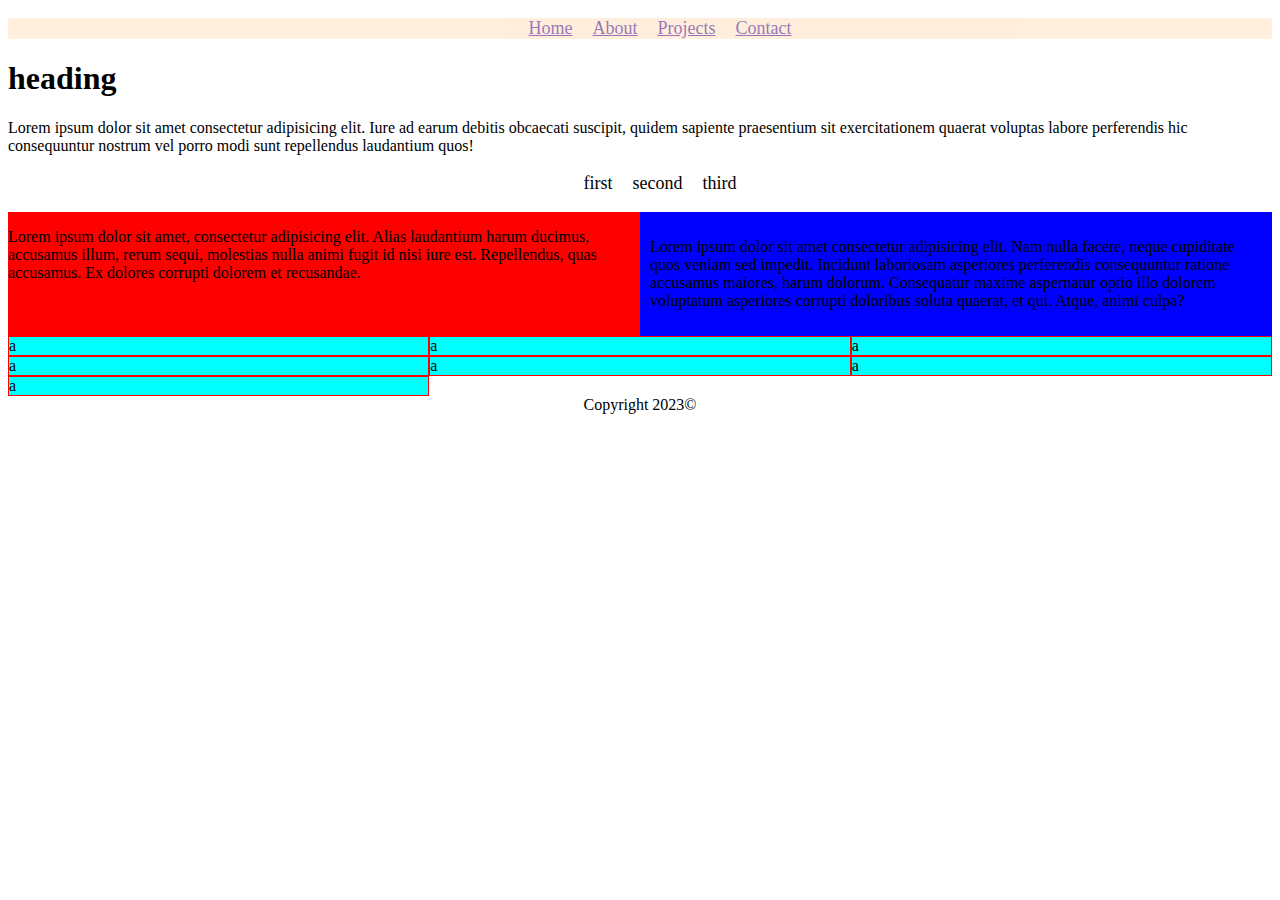
<file: week3/index.html>
<!DOCTYPE html>
<html lang="en">

<head>
    <meta charset="UTF-8">
    <meta http-equiv="X-UA-Compatible" content="IE=edge">
    <meta name="viewport" content="width=device-width, initial-scale=1.0">
    <title>Document</title>
    <link rel="stylesheet" href="style.css">
</head>

<body>
    <nav>
        <ul>
            <li><a href="">Home</a></li>
            <li><a href="">About</a></li>
            <li><a href="">Projects</a></li>
            <li><a href="">Contact</a></li>
        </ul>
    </nav>
    <header>
        <h1>heading</h1>
    </header>
    <main>
        <p>Lorem ipsum dolor sit amet consectetur adipisicing elit. Iure ad earum debitis obcaecati suscipit, quidem
            sapiente praesentium sit exercitationem quaerat voluptas labore perferendis hic consequuntur nostrum vel
            porro
            modi sunt repellendus laudantium quos!</p>
        <ul>
            <li>first</li>
            <li>second</li>
            <li>third</li>
        </ul>

        <div class="parags">
            <section class="sec1">
                <p>Lorem ipsum dolor sit amet, consectetur adipisicing elit. Alias laudantium harum ducimus, accusamus
                    illum, rerum sequi, molestias nulla animi fugit id nisi iure est. Repellendus, quas accusamus. Ex
                    dolores corrupti dolorem et recusandae.</p>
            </section>
            <section class="sec2">
                <p>Lorem ipsum dolor sit amet consectetur adipisicing elit. Nam nulla facere, neque cupiditate quos veniam
                    sed impedit. Incidunt laboriosam asperiores perferendis consequuntur ratione accusamus maiores, harum
                    dolorum. Consequatur maxime aspernatur optio illo dolorem voluptatum asperiores corrupti doloribus
                    soluta quaerat, et qui. Atque, animi culpa?</p>
            </section>
        </div>

        <div class="container-grid">
            <div>a</div>
            <div>a</div>
            <div>a</div>
            <div>a</div>
            <div>a</div>
            <div>a</div>
            <div>a</div>
        </div>
    </main>
    <footer>
        <p>Copyright 2023&copy;</p>
    </footer>
</body>

</html>
</file>
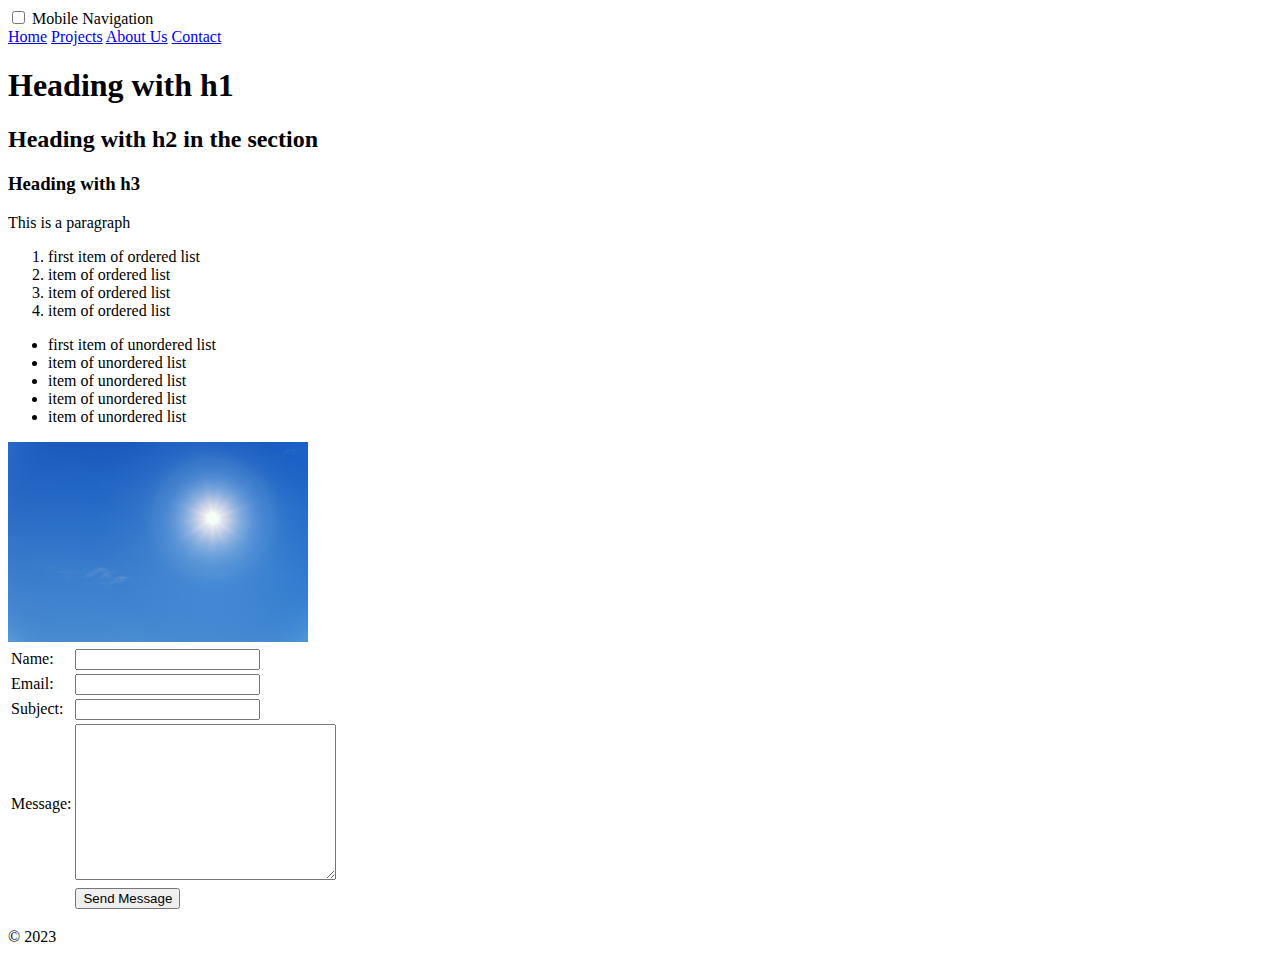
<file: week2/exercise1/index.html>
<!DOCTYPE html>
<html lang="en">
<head>
    <meta charset="UTF-8">
    <meta http-equiv="X-UA-Compatible" content="IE=edge">
    <meta name="viewport" content="width=device-width, initial-scale=1.0">
    <title>Exercise 1</title>
</head>
<body>
    <input type="checkbox" name="toggle-nav" id="toggle-nav">
    <label for="toggle-nav">Mobile Navigation</label>
    <nav>
        <a href="index.html">Home</a>
        <a href="projects.html">Projects</a>
        <a href="aboutus.html">About Us</a>
        <a href="contact.html">Contact</a>
    </nav>
    <header>
        <h1>Heading with h1</h1>
    </header>
    <main>
        <section>
            <h2>Heading with h2 in the section</h2>
        </section>
        <h3>Heading with h3</h3>
        <p>This is a paragraph</p>
        <ol>
            <li>first item of ordered list</li>
            <li> item of ordered list</li>
            <li> item of ordered list</li>
            <li>item of ordered list</li>
        </ol>
        <ul>
            <li>first item of unordered list</li>
            <li>item of unordered list</li>
            <li>item of unordered list</li>
            <li>item of unordered list</li>
            <li>item of unordered list</li>
        </ul>
        <img src="img/sun.jpg" alt="sun" width="300">
        <form action="contact.php" method="post">
            <table>
                <tr>
                    <td><label for="name">Name:</label></td>
                    <td><input type="text" id="name" name="name"></td>
                </tr>
                <tr>
                    <td> <label for="email">Email:</label></td>
                    <td><input type="email" id="email" name="email"></td>
                </tr>
                <tr>
                    <td><label for="subject">Subject:</label></td>
                    <td><input type="text" id="subject" name="subject"></td>
                </tr>
                <tr>
                    <td> <label for="message">Message:</label></td>
                    <td><textarea name="message" id="message" cols="30" rows="10"></textarea></td>
                </tr>
                <tr>
                    <td></td>
                    <td><button type="submit">Send Message</button></td>
                </tr>
            </table>
        </form>
    </main>
    <footer>
        <p>&copy; 2023</p>
    </footer>
</body>
</html>
</file>
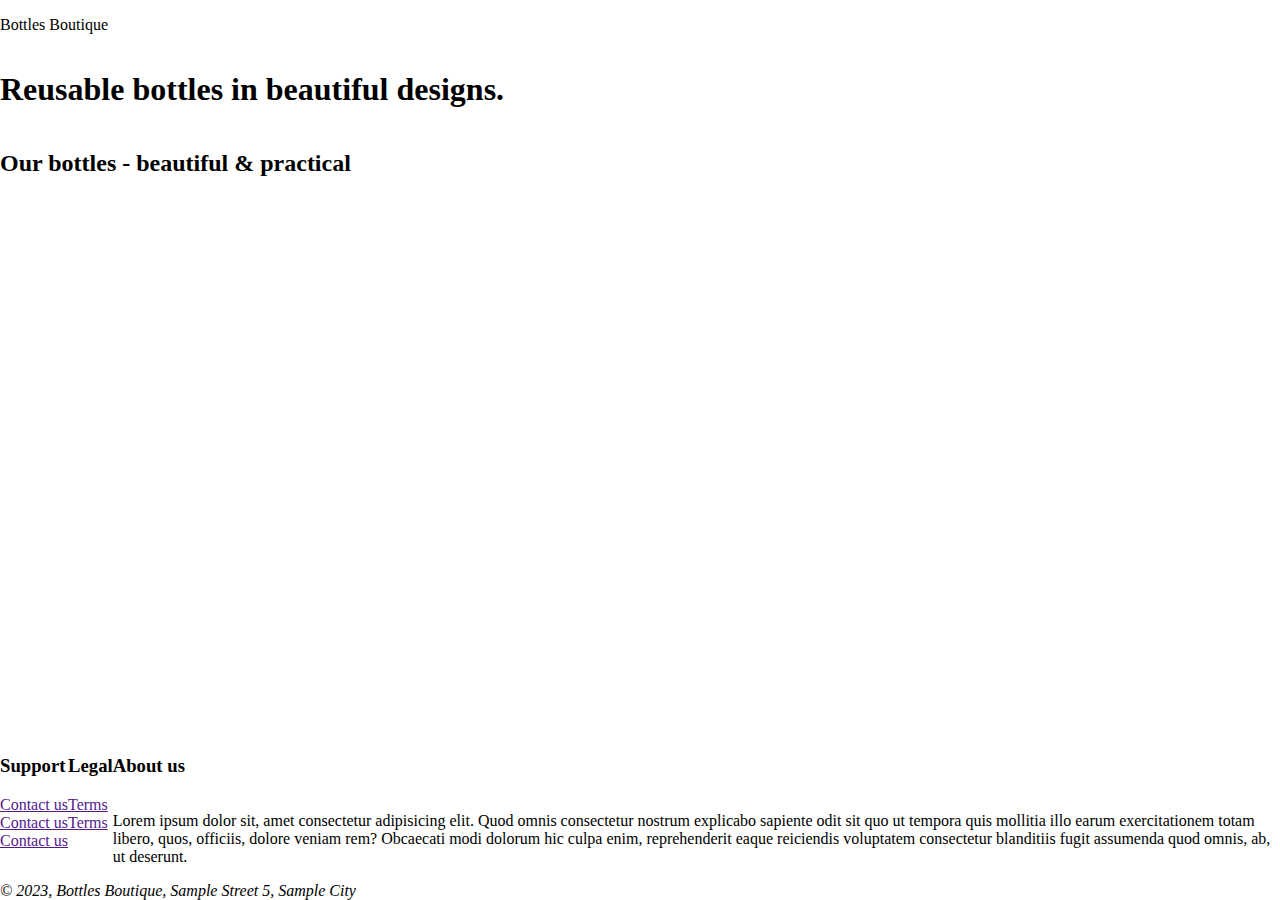
<file: week3/recap/index.html>
<!DOCTYPE html>
<html lang="en">
    <head>
        <meta charset="UTF-8">
        <meta http-equiv="X-UA-Compatible" content="IE=edge">
        <meta name="viewport" content="width=device-width, initial-scale=1.0">
        <title>Recap HTML & CSS</title>
        <link rel="stylesheet" href="style.css">
    </head>
    <body>
        <nav>
            <p>Bottles Boutique</p> 
        </nav>
        <header>
            <h1>Reusable bottles in beautiful designs.</h1>
        </header>
        <main>
            <h2>Our bottles - beautiful & practical</h2>
        </main>
        <footer>
            <nav>
                <div>
                    <h3>Support</h3>
                    <ul>
                        <li>
                            <a href="">Contact us</a>
                        </li>
                        <li>
                            <a href="">Contact us</a>
                        </li>
                        <li>
                            <a href="">Contact us</a>
                        </li>
                    </ul>
                </div>
                <div>
                    <h3>Legal</h3>
                    <ul>
                        <li>
                            <a href="">Terms</a>
                        </li>
                        <li>
                            <a href="">Terms</a>
                        </li>
                    </ul>
                </div>
            </nav>
            <h3>About us</h3>
            <p>Lorem ipsum dolor sit, amet consectetur adipisicing elit. Quod omnis consectetur nostrum explicabo sapiente odit sit quo ut tempora quis mollitia illo earum exercitationem totam libero, quos, officiis, dolore veniam rem? Obcaecati modi dolorum hic culpa enim, reprehenderit eaque reiciendis voluptatem consectetur blanditiis fugit assumenda quod omnis, ab, ut deserunt.</p>
            <address>
                &copy; 2023, Bottles Boutique, Sample Street 5, Sample City
            </address>
        </footer>
    </body>
</html>
</file>
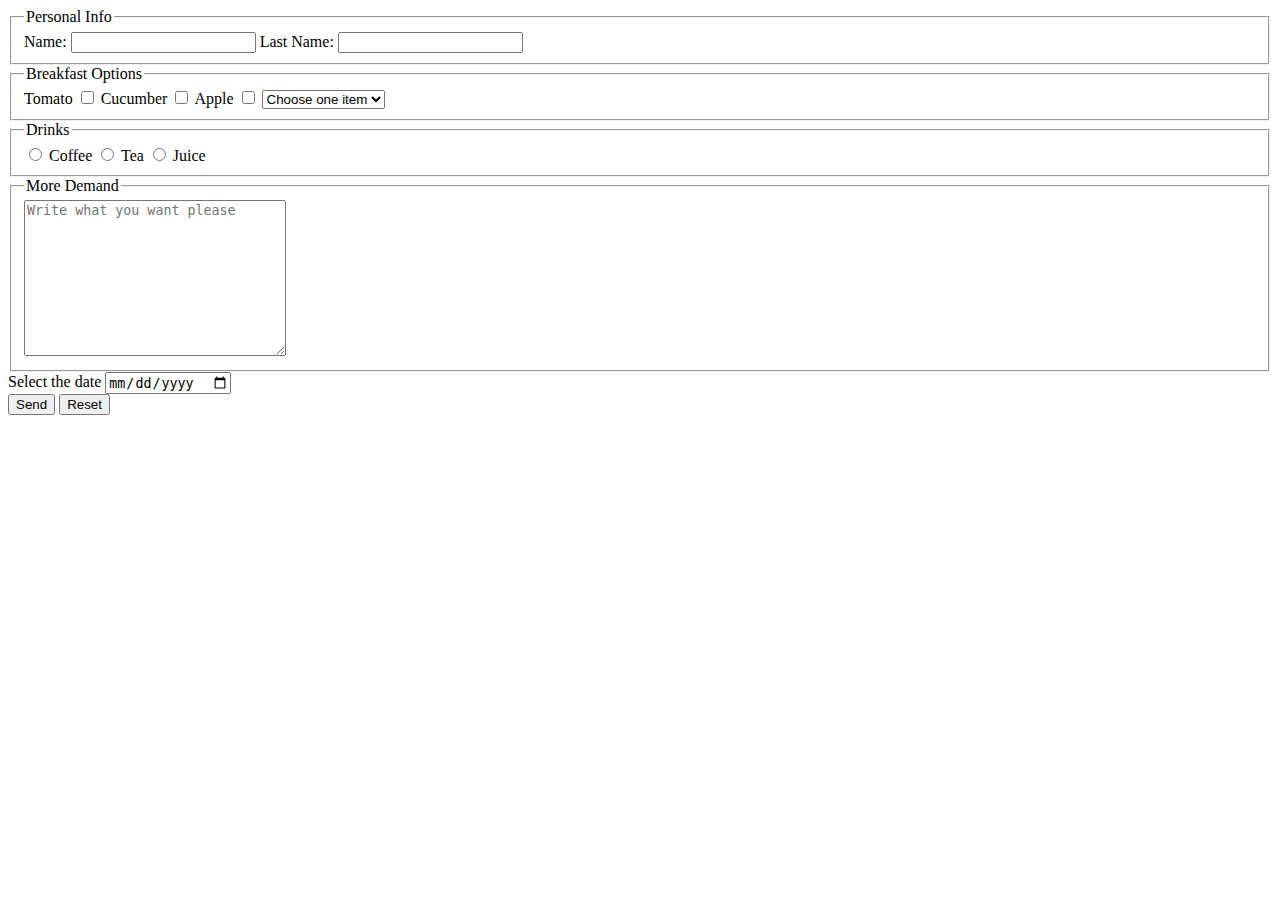
<file: week2/form.html>
<!DOCTYPE html>
<html lang="en">

<head>
    <meta charset="UTF-8">
    <meta http-equiv="X-UA-Compatible" content="IE=edge">
    <meta name="viewport" content="width=device-width, initial-scale=1.0">
    <title>form</title>
</head>

<body>
    <form>
        <fieldset>
            <legend>Personal Info</legend>
            <label for="name">Name:</label>
            <input type="text" id="name">
            <label for="lastname">Last Name:</label>
            <input type="text" id="lastname">
            <br>
        </fieldset>
        <fieldset>
            <legend>Breakfast Options</legend>
            <label for="tomato">Tomato</label>
            <input type="checkbox" id="tomato">
            <label for="cucumber">Cucumber</label>
            <input type="checkbox" id="cucumber">
            <label for="apple">Apple</label>
            <input type="checkbox" id="apple">

            <select name="" id="">
                <option value="choose">Choose one item</option>
                <option value="Cheese">Cheese</option>
                <option value="Eggs">Eggs</option>
                <option value="Bacon">Bacon</option>
            </select>
        </fieldset>

        <fieldset>
            <legend>Drinks</legend>
            <label for="Drinks:"></label>
            <input type="radio" name="buttons" id="coffee">
            <label for="coffee">Coffee </label>
            <input type="radio" name="buttons" id="tea">
            <label for="tea">Tea </label>
            <input type="radio" name="buttons" id="juice">
            <label for="juice">Juice </label>
        </fieldset>
        <fieldset>
            <legend>More Demand</legend>
            <textarea name="inputtext" id="" cols="30" rows="10" placeholder="Write what you want please"></textarea>
        </fieldset>

        <label for="date">Select the date</label>
        <input type="date" id="date">
        <br>
        <button type="submit">Send</button>
        <input type="reset" name="reset">

    </form>
</body>

</html>
</file>
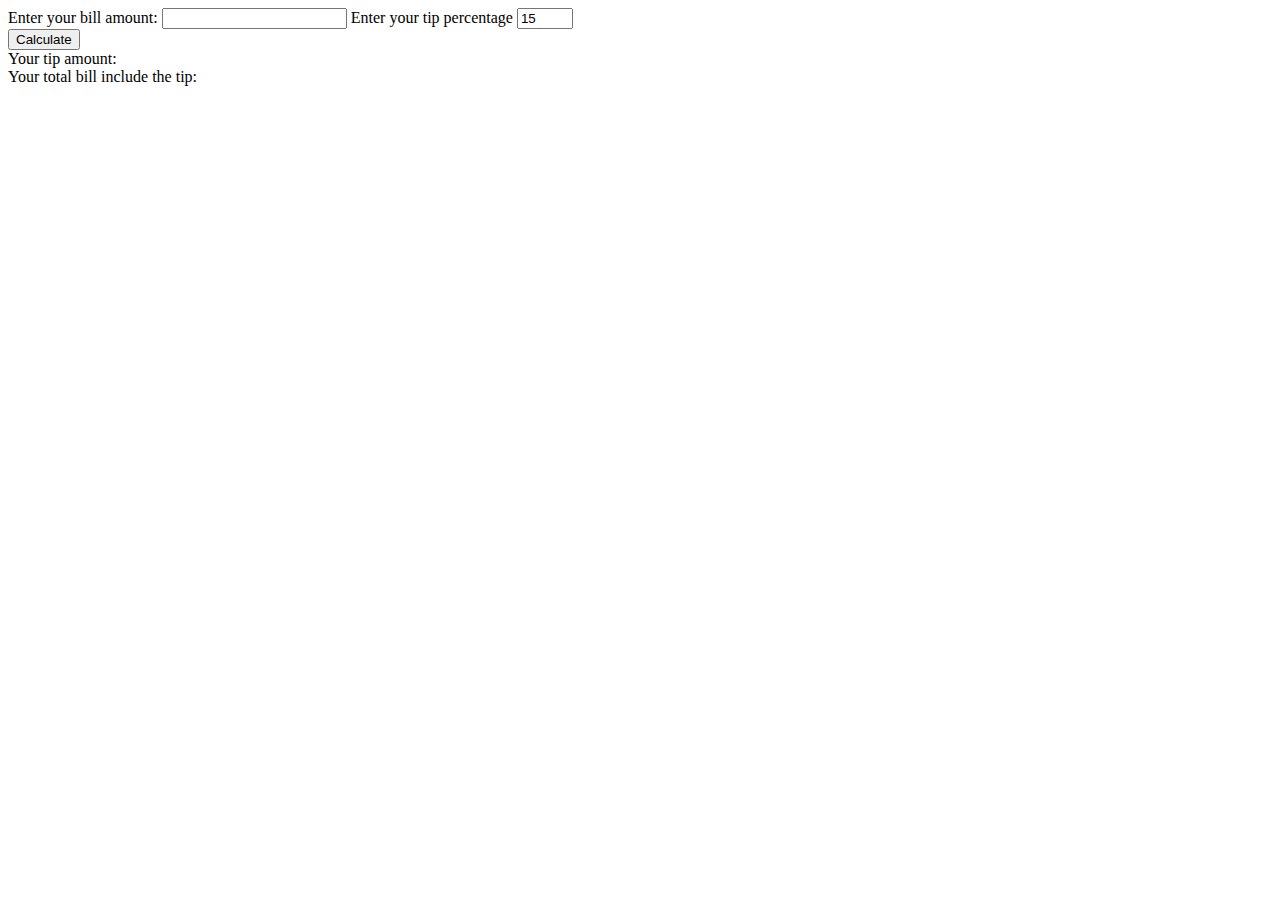
<file: week3/sort.html>
<!DOCTYPE html>
<html lang="en">
<head>
    <meta charset="UTF-8">
    <meta http-equiv="X-UA-Compatible" content="IE=edge">
    <meta name="viewport" content="width=device-width, initial-scale=1.0">
    <title>Document</title>
</head>
<body>
    <label for="bill">Enter your bill amount:</label>
    <input type="number" id="bill">
    <label for="tipPerc">Enter your tip percentage</label>
    <input type="number" id="tipPerc" value="15"  min="15" max="50">
    <br>
    <button id="calculate" onclick="calculate()">Calculate</button>
    <br>
    <label for="tip">Your tip amount: </label>
    <span id="tip"></span>
    <br>
    <label for="total">Your total bill include the tip: </label>
    <span id="total"></span>

    <script>
        let bill= document.getElementById("bill");
        let tipPerc = document.getElementById("tipPerc");
        let tip = document.getElementById("tip");
        let total = document.getElementById("total");

        function calculate(){
            let billval = bill.value;
            let tipval = tipPerc.value;
            let tipLast = billval * (tipval/100);
            tip.innerHTML = tipLast;    
            total.innerHTML = parseInt(billval) + parseInt(tipLast);
        }
    </script>
</body>
</html>
</file>
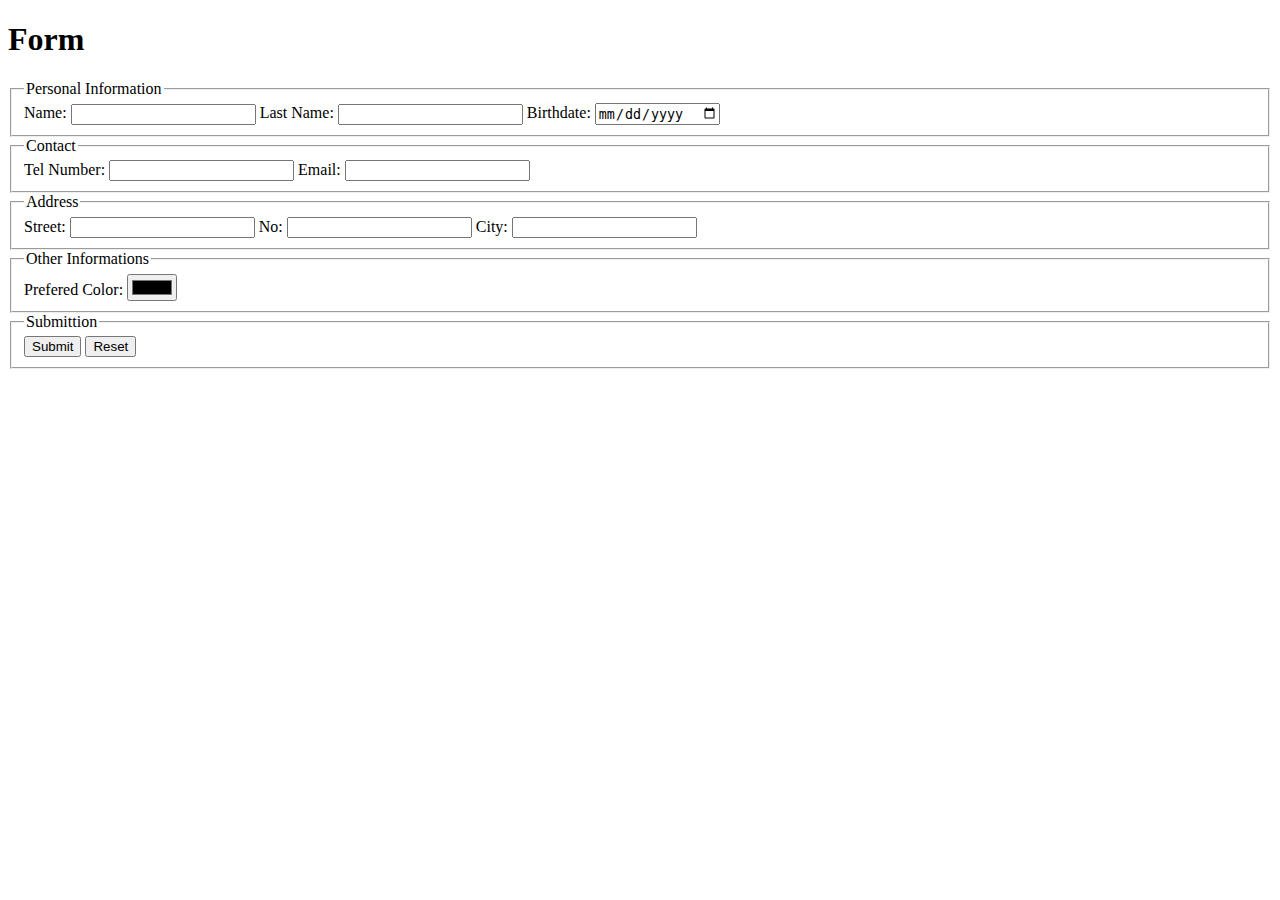
<file: week2/exercises/exercise1.html>
<!DOCTYPE html>
<html lang="en">
<head>
    <meta charset="UTF-8">
    <meta http-equiv="X-UA-Compatible" content="IE=edge">
    <meta name="viewport" content="width=device-width, initial-scale=1.0">
    <title>Exercise1</title>
</head>
<body>
    <header>
        <h1>Form</h1>
    </header>    
    <main>
        <form action="">
            <fieldset>
                <legend>Personal Information</legend>
                <label for="name">Name:</label>
                <input type="text" id="name" required>
                <label for="lastname">Last Name:</label>
                <input type="text" id="lastname" required>
                <label for="birthdate">Birthdate:</label>
                <input type="date" name="birhdate" id="birhdate" required>
            </fieldset>
            <fieldset>
                <legend>Contact</legend>
                <label for="tel">Tel Number:</label>
                <input type="tel" id="tel" required>
                <label for="email">Email:</label>
                <input type="email" id="email" required>
            </fieldset>
            <fieldset>
                <legend>Address</legend>
                <label for="street">Street:</label>
                <input type="text" id="street">
                <label for="no">No:</label>
                <input type="number" name="" id="no">
                <label for="city">City:</label>
                <input type="text" name="city" id="city">
            </fieldset>
            <fieldset>
                <legend>Other Informations</legend>
                <label for="color">Prefered Color:</label>
                <input type="color">
            </fieldset>
            <fieldset>
                <legend>Submittion</legend>
                <input type="submit">
                <input type="reset">
            </fieldset>
        </form>
    </main>
    <footer>
    
    </footer>
</body>
</html>
</file>
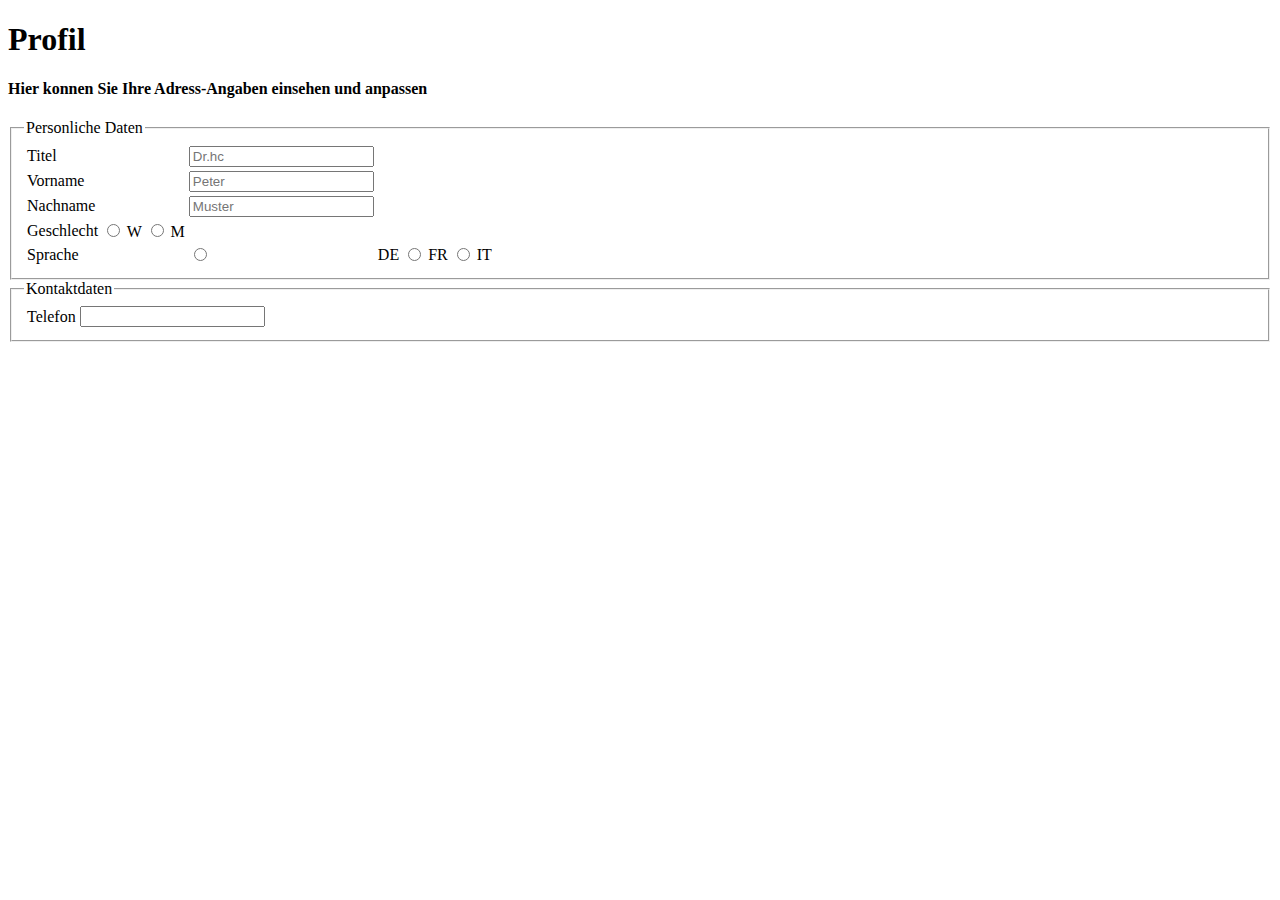
<file: week2/exercises/exercise2.html>
<!DOCTYPE html>
<html lang="en">

<head>
    <meta charset="UTF-8">
    <meta http-equiv="X-UA-Compatible" content="IE=edge">
    <meta name="viewport" content="width=device-width, initial-scale=1.0">
    <title>Exercise1</title>
</head>

<body>
    <h1>Profil</h1>
    <h4>Hier konnen Sie Ihre Adress-Angaben einsehen und anpassen</h4>
    <form action="">
        <fieldset>
            <legend>Personliche Daten</legend>
            <table>
                <tr>
                    <td>
                        <label for="titel">Titel</label>
                    </td>
                    <td></td>
                    <td>
                        <input type="text" id="titel" placeholder="Dr.hc">
                    </td>
                </tr>
                <tr>
                    <td>
                        <label for="vorname">Vorname</label>
                    </td>
                    <td></td>
                    <td>
                        <input type="text" id="vorname" placeholder="Peter">
                    </td>
                </tr>
                <tr>
                    <td>
                        <label for="nachname">Nachname</label>
                    </td>
                    <td></td>
                    <td>
                        <input type="text" id="nachname" placeholder="Muster">
                    </td>
                </tr>
                <tr>
                    <td>
                        <label for="geschlecht">Geschlecht</label>
                    </td>
                    <td>
                        <input type="radio" name="geschlecht" id="w">
                        <label for="w">W</label>
                        <input type="radio" name="geschlecht" id="m">
                        <label for="m">M</label>
                    </td>
                </tr>
                <tr>
                    <td><label for="sprache" name="sprache" >Sprache</label></td>
                    <td></td>
                    <td><input type="radio" id="de" name="sprache"></td>
                    <td><label for="de">DE</label></td>
                    <td><input type="radio" id="fr" name="sprache"></td>
                    <td><label for="fr">FR</label></td>
                    <td><input type="radio" id="it" name="sprache"></td>
                    <td><label for="it">IT</label></td>
                </tr>
            </table>
        </fieldset>
        <fieldset>
            <legend>Kontaktdaten</legend>
            <table>
                <tr>
                    <td>
                        <label for="telefon">Telefon</label>
                    </td>
                    <td>
                        <input type="tel" id="telefon">
                    </td>
                </tr>
            </table>
        </fieldset>
    </form>

</body>

</html>
</file>
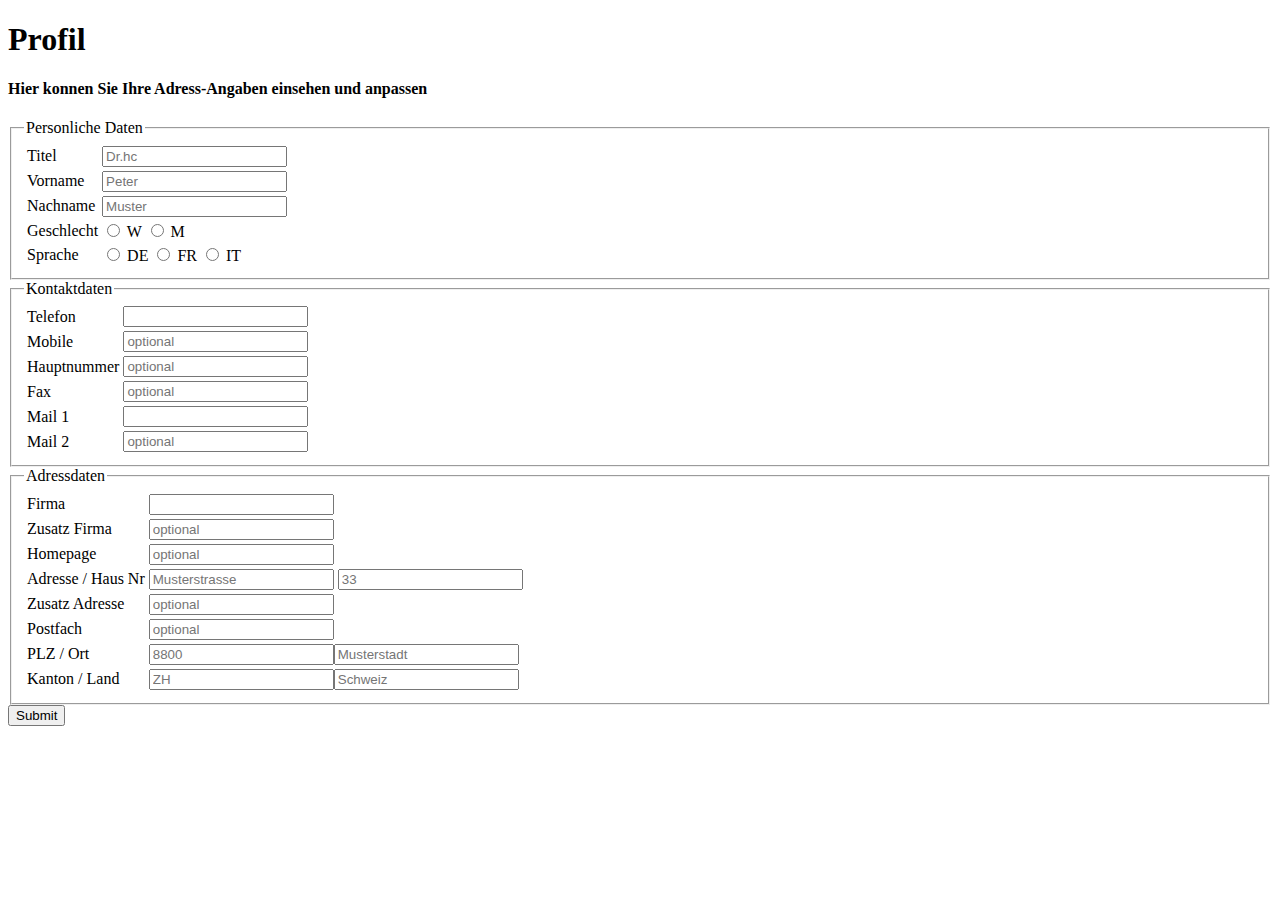
<file: week2/exercises_tuesday/exercise2.html>
<!DOCTYPE html>
<html lang="en">

<head>
    <meta charset="UTF-8">
    <meta http-equiv="X-UA-Compatible" content="IE=edge">
    <meta name="viewport" content="width=device-width, initial-scale=1.0">
    <title>Exercise1</title>
   
</head>

<body>
    <h1>Profil</h1>
    <h4>Hier konnen Sie Ihre Adress-Angaben einsehen und anpassen</h4>
    <form action="">
        <fieldset>
            <legend>Personliche Daten</legend>
            <table >
                <tr>
                    <td><label for="titel">Titel</label></td>
                    <td><input type="text" id="titel" placeholder="Dr.hc"></td>
                </tr>
                <tr>
                    <td><label for="vorname">Vorname</label></td>
                    <td><input type="text" id="vorname" placeholder="Peter"></td>
                </tr>
                <tr>
                    <td><label for="nachname">Nachname</label></td>
                    <td><input type="text" id="nachname" placeholder="Muster"></td>
                </tr>
                <tr>
                    <td><label>Geschlecht</label></td>
                    <td>
                        <input type="radio" name="geschlecht" id="w">
                        <label for="w">W</label>
                        <input type="radio" name="geschlecht" id="m">
                        <label for="m">M</label>
                    </td>
                </tr>
                <tr>
                    <td>
                        <label for="" name="sprache">Sprache</label>
                    </td>
                    <td>
                        <input type="radio" id="de" name="sprache">
                        <label for="de">DE</label>
                        <input type="radio" id="fr" name="sprache">
                        <label for="fr">FR</label>
                        <input type="radio" id="it" name="sprache">
                        <label for="it">IT</label>
                    </td>
                </tr>
            </table>
        </fieldset>
        <fieldset>
            <legend>Kontaktdaten</legend>
            <table>
                <tr>
                   <td><label for="telefon">Telefon</label></td>
                   <td><input type="tel" id="telefon" required></td>
                </tr>
                <tr>
                    <td><label for="mobile">Mobile</label></td>
                    <td><input type="tel" id="mobile" placeholder="optional"></td>
                </tr>
                <tr>
                    <td><label for="hauptnummer">Hauptnummer</label></td>
                    <td><input type="tel" id="hauptnummer" placeholder="optional"></td>
                </tr>
                <tr>
                    <td><label for="fax">Fax</label></td>
                    <td><input type="tel" id="fax" placeholder="optional"></td>
                </tr>
                <tr>
                    <td><label for="mail1">Mail 1</label></td>
                    <td><input type="email" id="mail1" required></td>
                </tr>
                <tr>
                    <td><label for="mail2">Mail 2</label></td>
                    <td><input type="email" id="mail2" placeholder="optional"></td>
                </tr>
            </table>
        </fieldset>
        <fieldset>
            <legend>Adressdaten</legend>
            <table>
                <tr>
                    <td><label for="firma">Firma</label></td>
                    <td><input type="text" id="firma" required></td>
                </tr>
                <tr>
                    <td><label for="zusatz">Zusatz Firma</label></td>
                    <td><input type="text" id="zusatz" placeholder="optional"></td>
                </tr>
                <tr>
                    <td><label for="homepage">Homepage</label></td>
                    <td><input type="text" id="homepage" placeholder="optional"></td>
                </tr>
                <tr>
                    <td><label for="adresse">Adresse /</label>
                        <label for="nr"> Haus Nr</label></td>
                    <td><input type="text" id="adresse" placeholder="Musterstrasse"> <input type="number" id="nr" placeholder="33"></td>
                </tr>
                <tr>
                    <td><label for="zusatz_adresse">Zusatz Adresse</label></td>
                    <td><input type="text" id="zusatz_adresse" placeholder="optional"></td>
                </tr>
                <tr>
                    <td><label for="postfach">Postfach</label></td>
                    <td><input type="text" id="postfach" placeholder="optional"></td>
                </tr>
                <tr>
                    <td><label for="plz">PLZ / </label><label for="ort">Ort</label></td>
                    <td><input type="number" name="plz" id="plz" placeholder="8800"><input type="text" id="ort" placeholder="Musterstadt"></td>
                </tr>
                <tr>
                    <td><label for="kanton">Kanton / </label><label for="land">Land</label></td>
                    <td><input type="text" id="kanton" placeholder="ZH"><input type="text" id="land" placeholder="Schweiz"></td>
                </tr>
            </table>
        </fieldset>
        <input type="submit">
    </form>

</body>

</html>
</file>
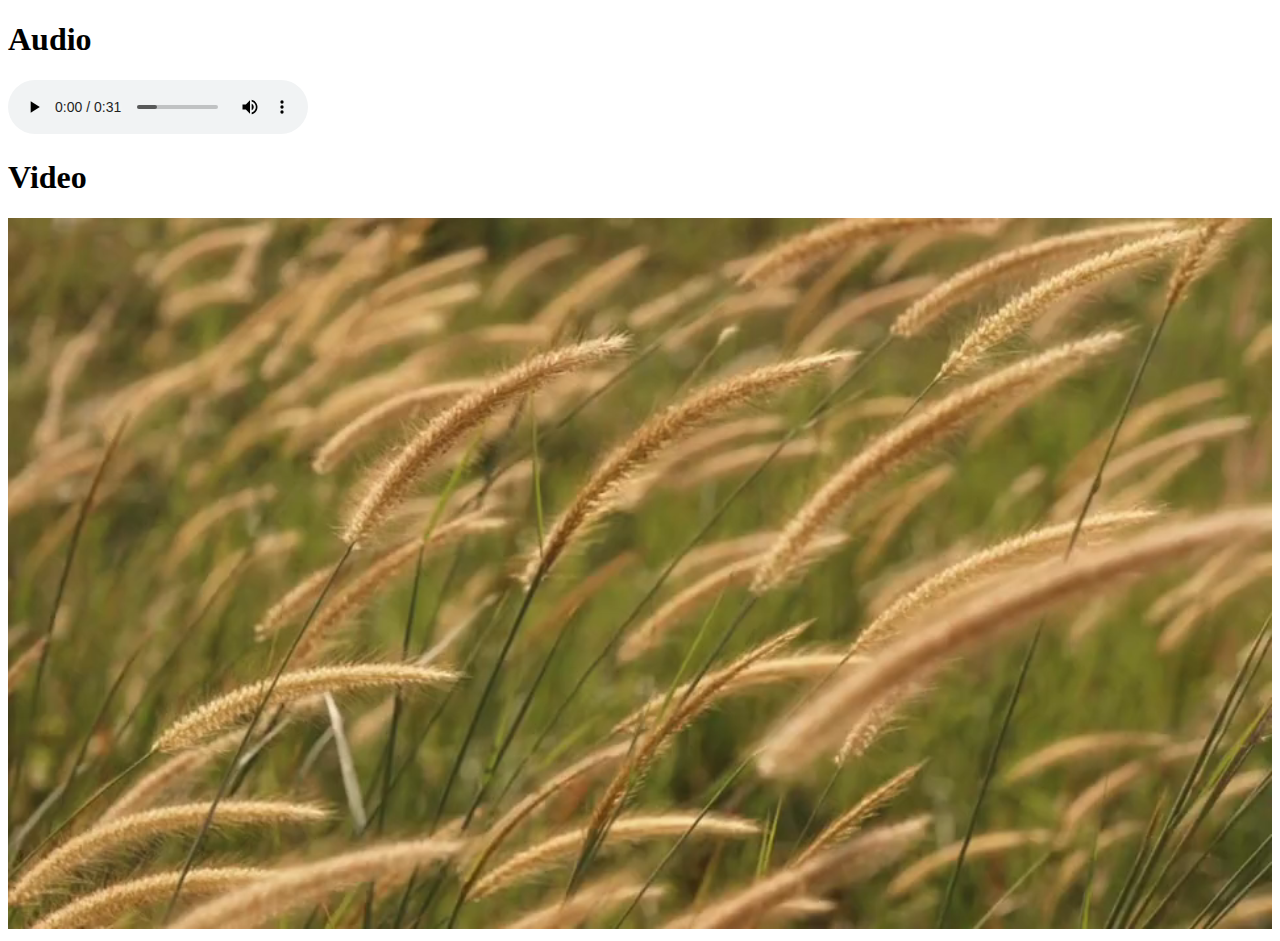
<file: week2/free/media.html>
<!DOCTYPE html>
<html lang="en">

<head>
    <meta charset="UTF-8">
    <meta http-equiv="X-UA-Compatible" content="IE=edge">
    <meta name="viewport" content="width=device-width, initial-scale=1.0">
    <title>Document</title>
</head>

<body>
    <h1>Audio</h1>

    <audio controls>
        <source src="guitar.mp3">
        <source src="piano.mp3">
    </audio>
    
    <h1>Video</h1>
    <video src="reeds.mp4" width="100%"  autoplay  ></video>
</body>

</html>
</file>
<file: week3/style.css>
main{
    top: 0;
    left: 5%;
    position: sticky;
}
nav{
    position: sticky;
    top: 1rem;
    background-color: bisque;
    opacity: 0.6;
}
ul{
    display: flex;
    justify-content: center;
    font-size: large;
}

li{
    list-style: none;
    margin-inline: 10px;
}

*{
    box-sizing: border-box;
}

.sec1{
    background-color: red;
    width: 50%;
    

}
.parags{
    display: flex;

}
.sec2{
    background-color: blue;
    padding: 10px;
    width: 50%;
    
}
.container-grid div{
    background-color: aqua;
    border: 1px solid red;
}
.container-grid{
    display: grid;
    grid-template-columns: auto auto auto;
}

footer p{
    margin: auto;
    width: fit-content;

}
</file>
<file: week3/recap/style.css>
body {
    display: grid;
    grid-template-rows: auto auto 1fr auto;
    margin: 0;
    min-height: 100vh;
}

ul {
    list-style: none;
    padding: 0;
}

footer {
    display: grid;
}

/* min-width 751px */
@media only screen and (min-width: 46.938em) {
    footer nav {
        display: flex;
    }
    footer div {        
        width: 50vw;
    }
}

/* min-width 1025px */
@media only screen and (min-width: 64.063em) {
    footer {
        grid-template-areas: "nav nav h3 h3"
                             "nav nav p p"
                             "address address address address";
        width: 100%;
    }
    footer div {        
        width: auto;
    }
    footer nav {
        grid-area: nav;
    }
    footer > h3 {
        grid-area: h3;
    }
    footer p {
        grid-area: p;
    }
    footer address {
        grid-area: address;
    }
}
</file>
